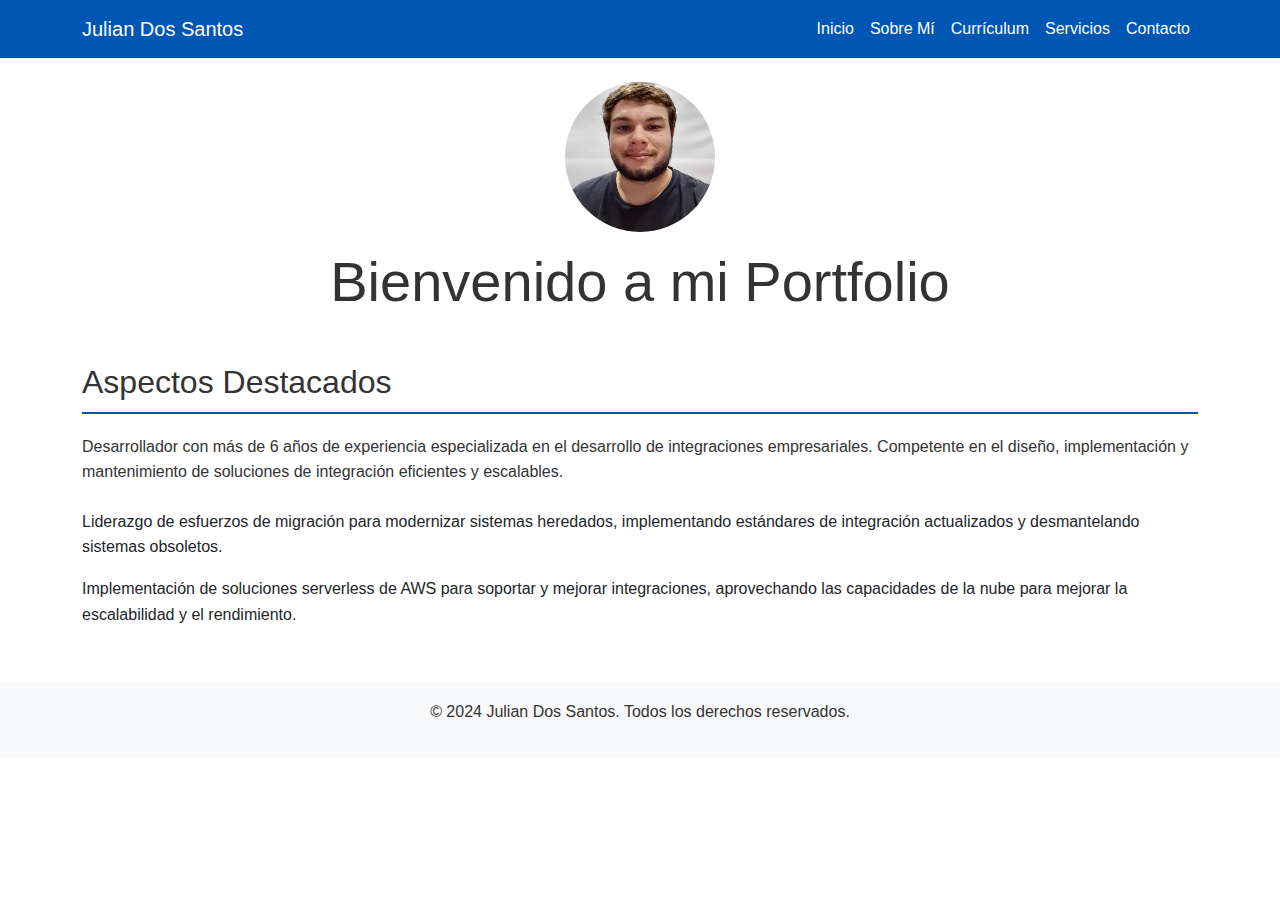
<file: index.html>
<!DOCTYPE html>
<html lang="es">

<head>
    <meta charset="UTF-8">
    <meta name="viewport" content="width=device-width, initial-scale=1.0">
    <title>Mi Portfolio</title>
    <link href="https://cdn.jsdelivr.net/npm/bootstrap@5.3.0-alpha1/dist/css/bootstrap.min.css" rel="stylesheet">
    <link href="styles/estilos.css" rel="stylesheet">
</head>

<body>
    <nav class="navbar navbar-expand-lg navbar-dark sticky-top mb-4">
        <div class="container">
            <a class="navbar-brand" href="#">Julian Dos Santos</a>
            <button class="navbar-toggler" type="button" data-bs-toggle="collapse" data-bs-target="#navbarNav">
                <span class="navbar-toggler-icon"></span>
            </button>
            <div class="collapse navbar-collapse" id="navbarNav">
                <ul class="navbar-nav ms-auto">
                    <li class="nav-item"><a class="nav-link active" href="index.html">Inicio</a></li>
                    <li class="nav-item"><a class="nav-link" href="src/aboutme.html">Sobre Mí</a></li>
                    <li class="nav-item"><a class="nav-link" href="src/curriculum.html">Currículum</a></li>
                    <li class="nav-item"><a class="nav-link" href="src/servicios.html">Servicios</a></li>
                    <li class="nav-item"><a class="nav-link" href="src/contacto.html">Contacto</a></li>
                </ul>
            </div>
        </div>
    </nav>

    <div class="container">
        <header class="text-center mb-5">
            <img src="img/foto perfil.jpg" height="150" width="150" alt="Julian Dos Santos" class="rounded-circle mb-3">
            <h1 class="display-4">Bienvenido a mi Portfolio</h1>
        </header>

        <main>
            <section class="mb-5">
                <h2 class="section-title">Aspectos Destacados</h2>
                <p>
                    Desarrollador con más de 6 años de experiencia especializada en el desarrollo de
                    integraciones empresariales. Competente en el diseño, implementación y mantenimiento de
                    soluciones de integración eficientes y escalables.
                </p>
                <ul class="list-group list-group-flush">
                    <li class="list-group-item">Liderazgo de esfuerzos de migración para modernizar sistemas heredados, implementando estándares de integración actualizados y desmantelando sistemas obsoletos.</li>
                    <li class="list-group-item">Implementación de soluciones serverless de AWS para soportar y mejorar integraciones, aprovechando las capacidades de la nube para mejorar la escalabilidad y el rendimiento.</li>
                </ul>
            </section>
        </main>
    </div>

    <footer class="bg-light text-center py-3 mt-5">
        <p>&copy; 2024 Julian Dos Santos. Todos los derechos reservados.</p>
    </footer>

    <script src="https://cdn.jsdelivr.net/npm/bootstrap@5.3.0-alpha1/dist/js/bootstrap.bundle.min.js"></script>
</body>

</html>
</file>
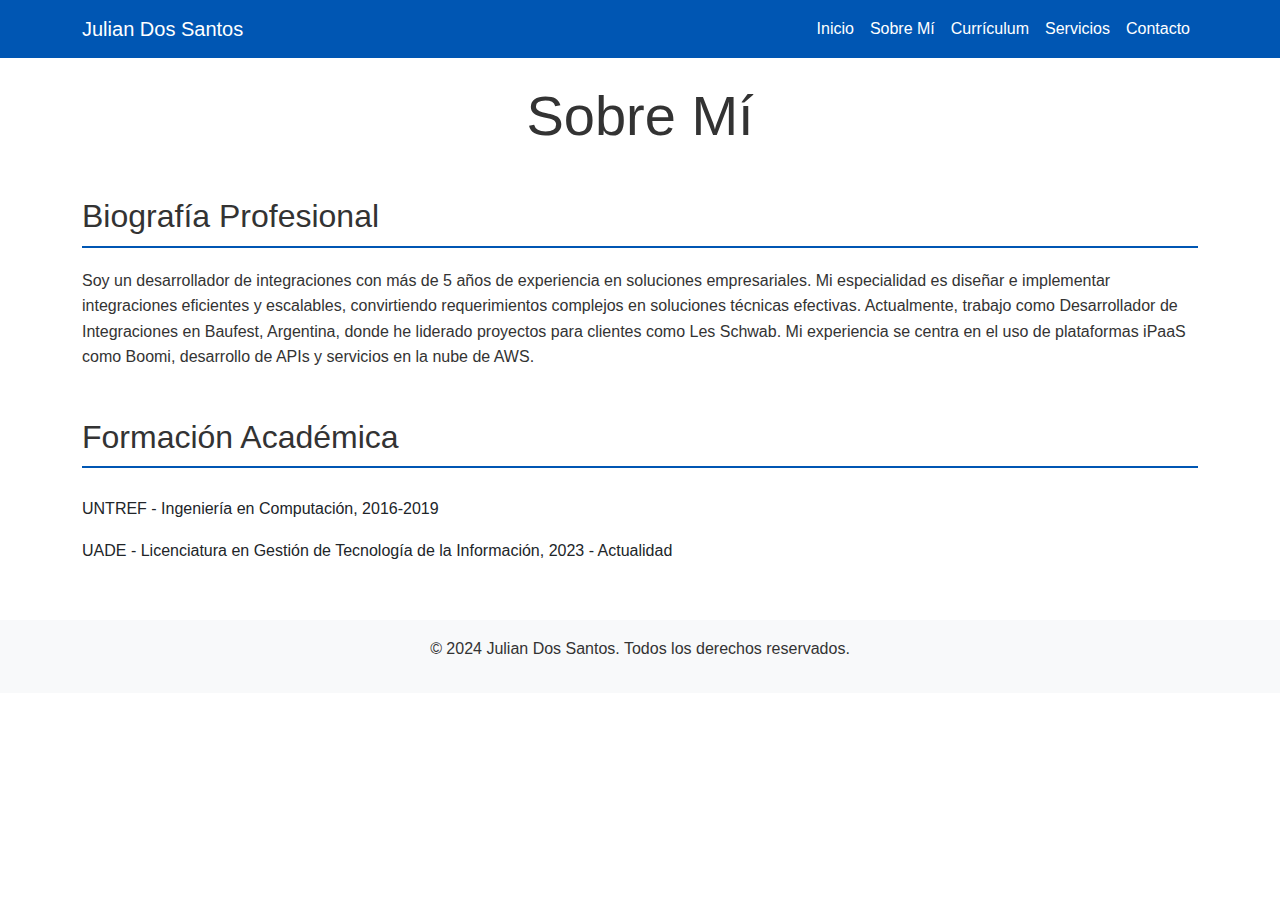
<file: src/aboutme.html>
<!DOCTYPE html>
<html lang="es">
<head>
    <meta charset="UTF-8">
    <meta name="viewport" content="width=device-width, initial-scale=1.0">
    <title>Sobre Mí</title>
    <link href="https://cdn.jsdelivr.net/npm/bootstrap@5.3.0-alpha1/dist/css/bootstrap.min.css" rel="stylesheet">
    <link href="../styles/estilos.css" rel="stylesheet">
</head>

<body>
    <nav class="navbar navbar-expand-lg navbar-dark sticky-top mb-4">
        <div class="container">
            <a class="navbar-brand" href="../index.html">Julian Dos Santos</a>
            <button class="navbar-toggler" type="button" data-bs-toggle="collapse" data-bs-target="#navbarNav">
                <span class="navbar-toggler-icon"></span>
            </button>
            <div class="collapse navbar-collapse" id="navbarNav">
                <ul class="navbar-nav ms-auto">
                    <li class="nav-item"><a class="nav-link" href="../index.html">Inicio</a></li>
                    <li class="nav-item"><a class="nav-link active" href="aboutme.html">Sobre Mí</a></li>
                    <li class="nav-item"><a class="nav-link" href="curriculum.html">Currículum</a></li>
                    <li class="nav-item"><a class="nav-link" href="servicios.html">Servicios</a></li>
                    <li class="nav-item"><a class="nav-link" href="contacto.html">Contacto</a></li>
                </ul>
            </div>
        </div>
    </nav>

    <div class="container">
        <header class="text-center mb-5">
            <h1 class="display-4">Sobre Mí</h1>
        </header>

        <main>
            <section class="mb-5">
                <h2 class="section-title">Biografía Profesional</h2>
                <p>
                    Soy un desarrollador de integraciones con más de 5 años de experiencia en soluciones empresariales. Mi especialidad es diseñar e implementar integraciones eficientes y escalables, convirtiendo requerimientos complejos en soluciones técnicas efectivas.
                    Actualmente, trabajo como Desarrollador de Integraciones en Baufest, Argentina, donde he liderado proyectos para clientes como Les Schwab. Mi experiencia se centra en el uso de plataformas iPaaS como Boomi, desarrollo de APIs y servicios en la nube de AWS.
                </p>
            </section>

            <section class="mb-5">
                <h2 class="section-title">Formación Académica</h2>
                <ul class="list-group list-group-flush">
                    <li class="list-group-item">UNTREF - Ingeniería en Computación, 2016-2019</li>
                    <li class="list-group-item">UADE - Licenciatura en Gestión de Tecnología de la Información, 2023 - Actualidad</li>
                </ul>
            </section>
        </main>
    </div>

    <footer class="bg-light text-center py-3 mt-5">
        <p>&copy; 2024 Julian Dos Santos. Todos los derechos reservados.</p>
    </footer>

    <script src="https://cdn.jsdelivr.net/npm/bootstrap@5.3.0-alpha1/dist/js/bootstrap.bundle.min.js"></script>
</body>

</html>
</file>
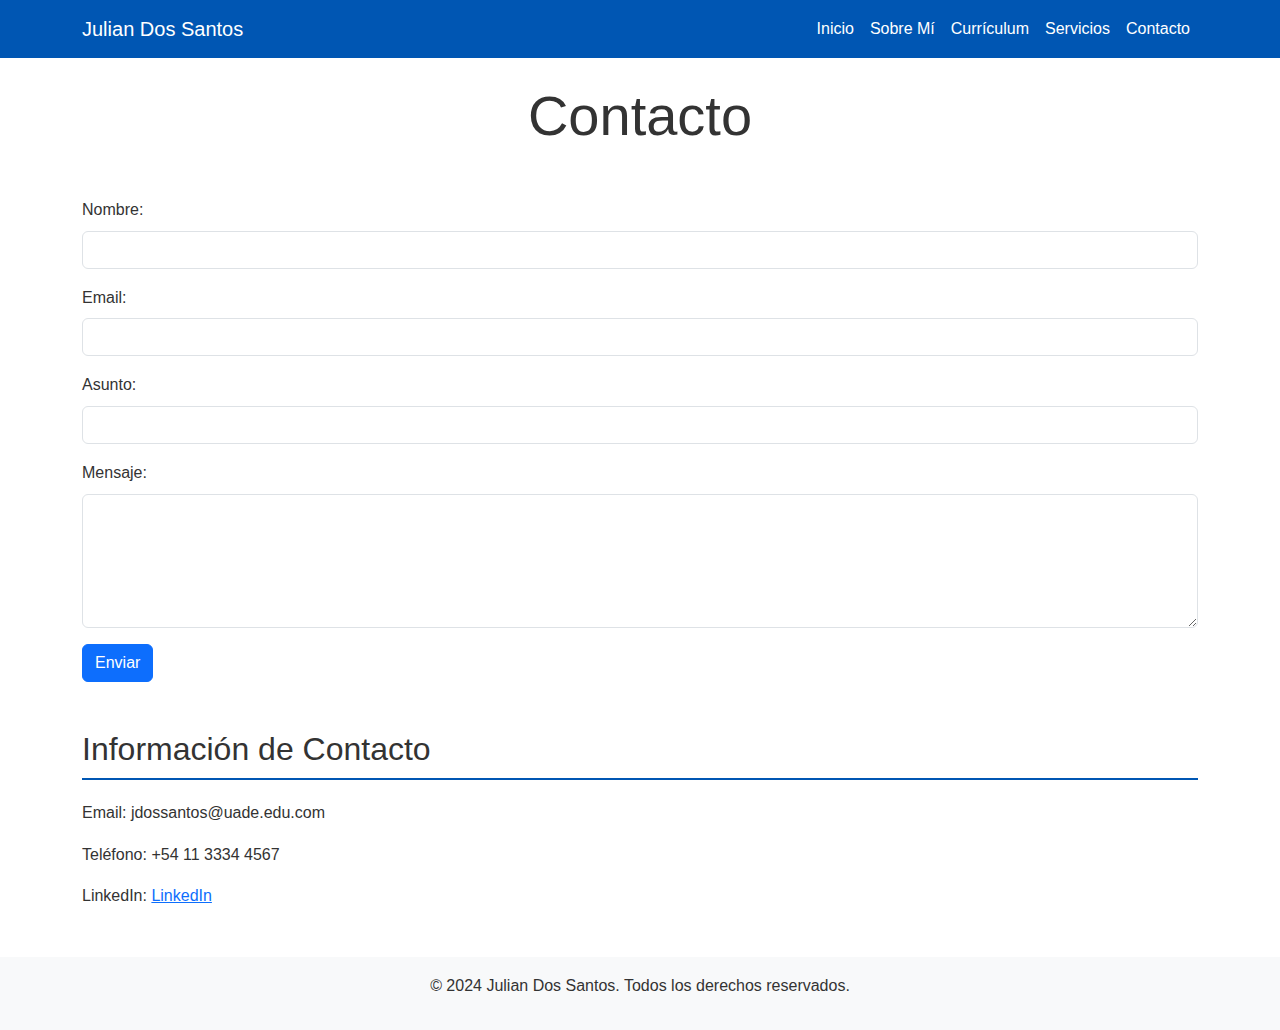
<file: src/contacto.html>
<!DOCTYPE html>
<html lang="es">

<head>
    <meta charset="UTF-8">
    <meta name="viewport" content="width=device-width, initial-scale=1.0">
    <title>Contacto</title>
    <link href="https://cdn.jsdelivr.net/npm/bootstrap@5.3.0-alpha1/dist/css/bootstrap.min.css" rel="stylesheet">
    <link href="../styles/estilos.css" rel="stylesheet">
</head>

<body>
    <nav class="navbar navbar-expand-lg navbar-dark sticky-top mb-4">
        <div class="container">
            <a class="navbar-brand" href="../index.html">Julian Dos Santos</a>
            <button class="navbar-toggler" type="button" data-bs-toggle="collapse" data-bs-target="#navbarNav">
                <span class="navbar-toggler-icon"></span>
            </button>
            <div class="collapse navbar-collapse" id="navbarNav">
                <ul class="navbar-nav ms-auto">
                    <li class="nav-item"><a class="nav-link" href="../index.html">Inicio</a></li>
                    <li class="nav-item"><a class="nav-link" href="aboutme.html">Sobre Mí</a></li>
                    <li class="nav-item"><a class="nav-link" href="curriculum.html">Currículum</a></li>
                    <li class="nav-item"><a class="nav-link" href="servicios.html">Servicios</a></li>
                    <li class="nav-item"><a class="nav-link active" href="contacto.html">Contacto</a></li>
                </ul>
            </div>
        </div>
    </nav>

    <div class="container">
        <header class="text-center mb-5">
            <h1 class="display-4">Contacto</h1>
        </header>

        <main>
            <form action="procesar-formulario.php" method="POST" class="mb-5">
                <div class="mb-3">
                    <label for="nombre" class="form-label">Nombre:</label>
                    <input type="text" id="nombre" name="nombre" class="form-control" required>
                </div>

                <div class="mb-3">
                    <label for="email" class="form-label">Email:</label>
                    <input type="email" id="email" name="email" class="form-control" required>
                </div>

                <div class="mb-3">
                    <label for="asunto" class="form-label">Asunto:</label>
                    <input type="text" id="asunto" name="asunto" class="form-control" required>
                </div>

                <div class="mb-3">
                    <label for="mensaje" class="form-label">Mensaje:</label>
                    <textarea id="mensaje" name="mensaje" class="form-control" rows="5" required></textarea>
                </div>

                <button type="submit" class="btn btn-primary">Enviar</button>
            </form>

            <section>
                <h2 class="section-title">Información de Contacto</h2>
                <p>Email: jdossantos@uade.edu.com</p>
                <p>Teléfono: +54 11 3334 4567</p>
                <p>LinkedIn: <a href="https://www.linkedin.com/in/julianDosSantos">LinkedIn</a></p>
            </section>
        </main>
    </div>

    <footer class="bg-light text-center py-3 mt-5">
        <p>&copy; 2024 Julian Dos Santos. Todos los derechos reservados.</p>
    </footer>

    <script src="https://cdn.jsdelivr.net/npm/bootstrap@5.3.0-alpha1/dist/js/bootstrap.bundle.min.js"></script>
</body>

</html>
</file>
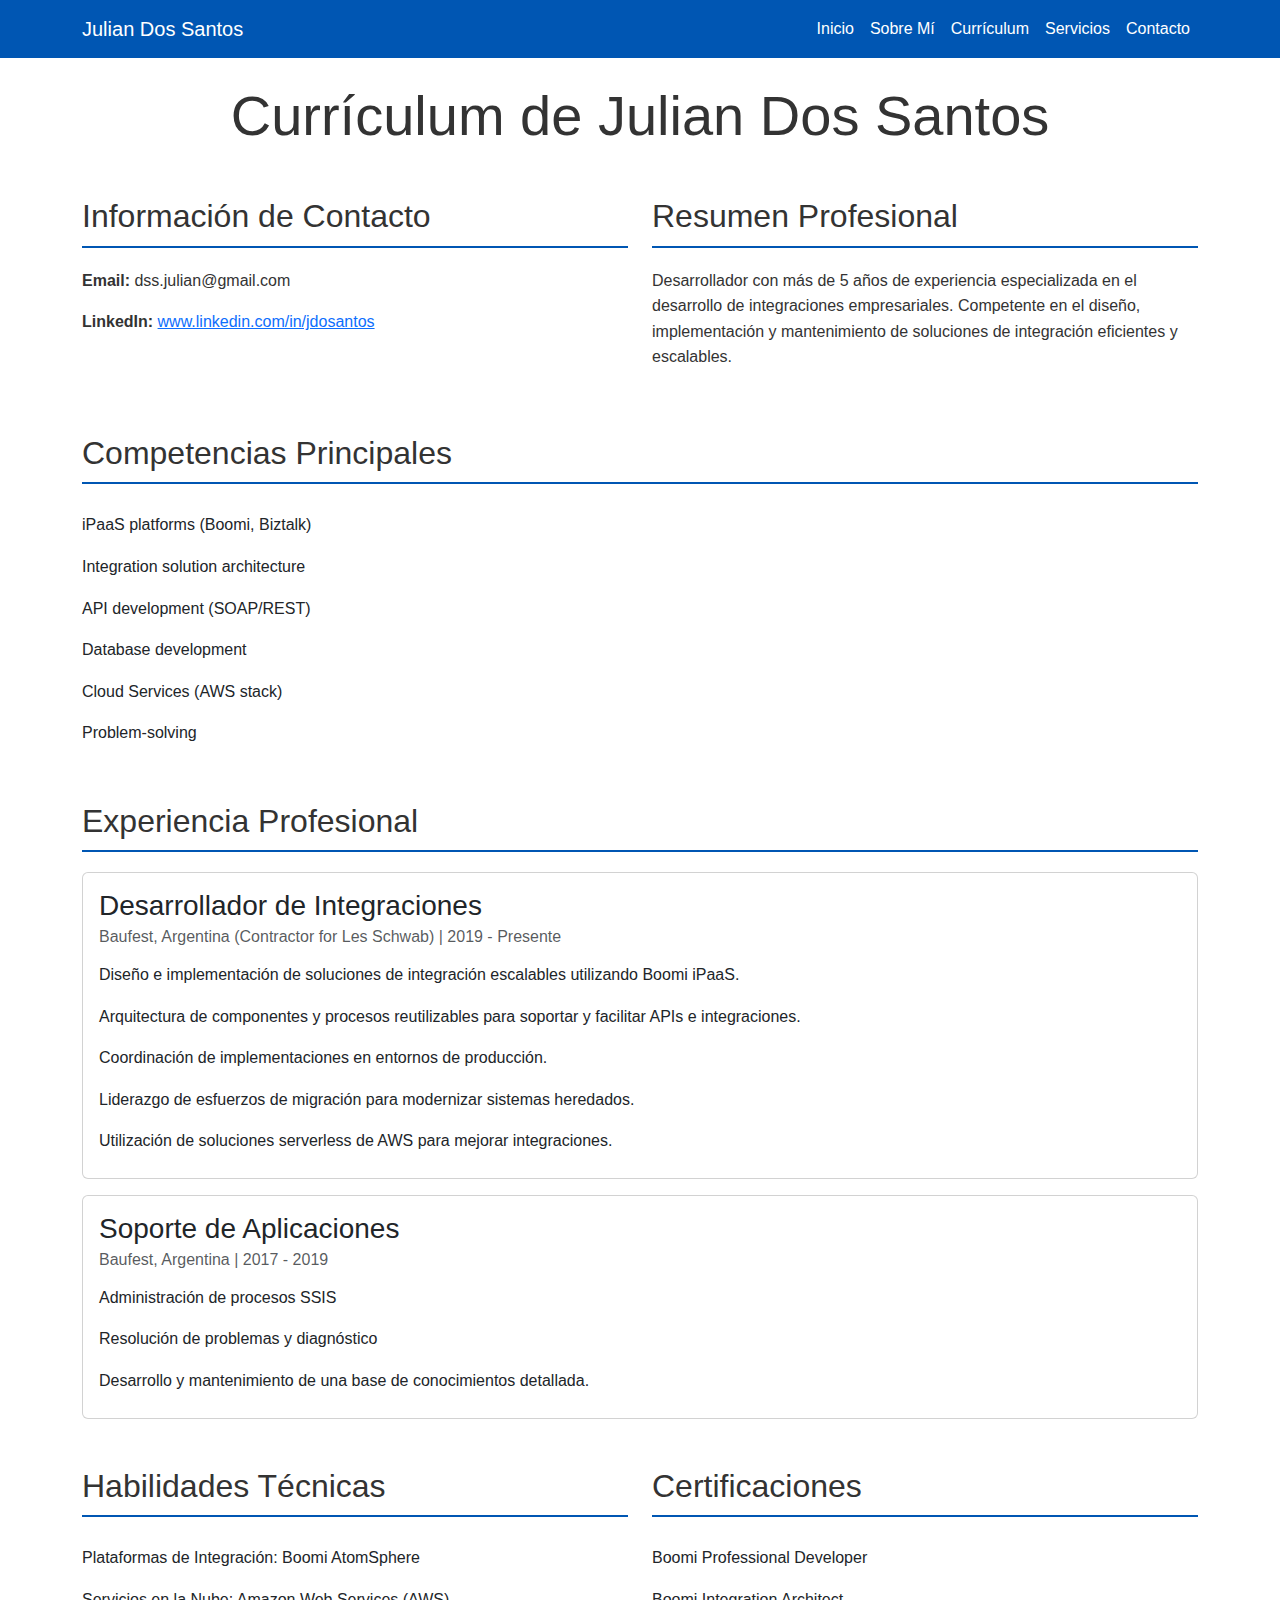
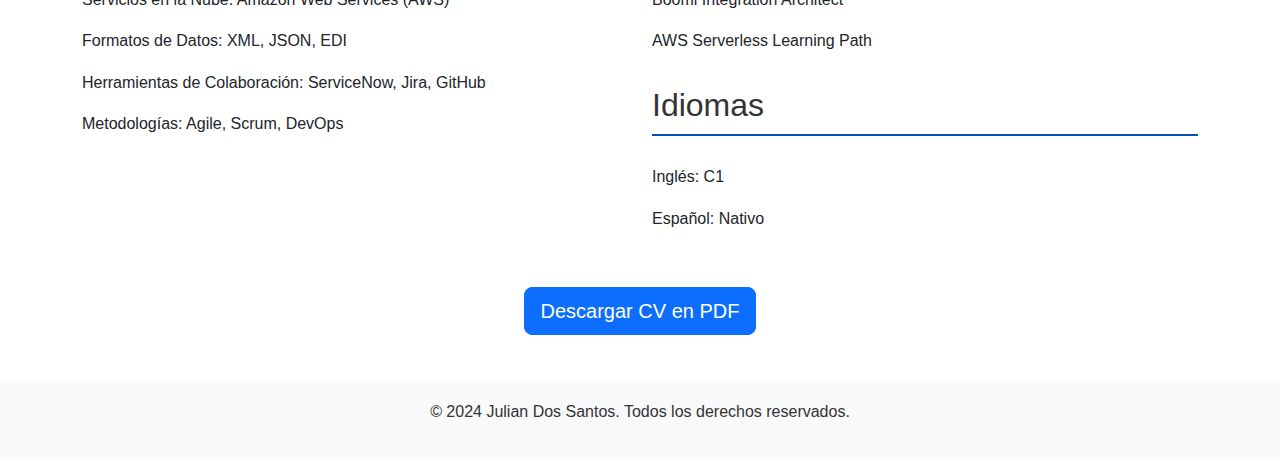
<file: src/curriculum.html>
<!DOCTYPE html>
<html lang="es">
<head>
    <meta charset="UTF-8">
    <meta name="viewport" content="width=device-width, initial-scale=1.0">
    <title>Currículum - Julian Dos Santos</title>
    <link href="https://cdn.jsdelivr.net/npm/bootstrap@5.3.0-alpha1/dist/css/bootstrap.min.css" rel="stylesheet">
    <link href="../styles/estilos.css" rel="stylesheet">
</head>
<body>
    <nav class="navbar navbar-expand-lg navbar-dark sticky-top mb-4">
        <div class="container">
            <a class="navbar-brand" href="index.html">Julian Dos Santos</a>
            <button class="navbar-toggler" type="button" data-bs-toggle="collapse" data-bs-target="#navbarNav">
                <span class="navbar-toggler-icon"></span>
            </button>
            <div class="collapse navbar-collapse" id="navbarNav">
                <ul class="navbar-nav ms-auto">
                    <li class="nav-item"><a class="nav-link" href="../index.html">Inicio</a></li>
                    <li class="nav-item"><a class="nav-link" href="aboutme.html">Sobre Mí</a></li>
                    <li class="nav-item"><a class="nav-link active" href="curriculum.html">Currículum</a></li>
                    <li class="nav-item"><a class="nav-link" href="servicios.html">Servicios</a></li>
                    <li class="nav-item"><a class="nav-link" href="contacto.html">Contacto</a></li>
                </ul>
            </div>
        </div>
    </nav>

    <div class="container">
        <header class="text-center mb-5">
            <h1 class="display-4">Currículum de Julian Dos Santos</h1>
        </header>

        <main>
            <section class="row mb-5">
                <div class="col-md-6">
                    <h2 class="section-title">Información de Contacto</h2>
                    <p><strong>Email:</strong> dss.julian@gmail.com</p>
                    <p><strong>LinkedIn:</strong> <a href="https://www.linkedin.com/in/jdosantos">www.linkedin.com/in/jdosantos</a></p>
                </div>
                <div class="col-md-6">
                    <h2 class="section-title">Resumen Profesional</h2>
                    <p>Desarrollador con más de 5 años de experiencia especializada en el desarrollo de integraciones empresariales. Competente en el diseño, implementación y mantenimiento de soluciones de integración eficientes y escalables.</p>
                </div>
            </section>

            <section class="mb-5">
                <h2 class="section-title">Competencias Principales</h2>
                <ul class="list-group list-group-flush">
                    <li class="list-group-item">iPaaS platforms (Boomi, Biztalk)</li>
                    <li class="list-group-item">Integration solution architecture</li>
                    <li class="list-group-item">API development (SOAP/REST)</li>
                    <li class="list-group-item">Database development</li>
                    <li class="list-group-item">Cloud Services (AWS stack)</li>
                    <li class="list-group-item">Problem-solving</li>
                </ul>
            </section>

            <section class="mb-5">
                <h2 class="section-title">Experiencia Profesional</h2>
                <div class="card mb-3">
                    <div class="card-body">
                        <h3 class="card-title">Desarrollador de Integraciones</h3>
                        <h6 class="card-subtitle mb-2 text-muted">Baufest, Argentina (Contractor for Les Schwab) | 2019 - Presente</h6>
                        <ul class="list-group list-group-flush">
                            <li class="list-group-item">Diseño e implementación de soluciones de integración escalables utilizando Boomi iPaaS.</li>
                            <li class="list-group-item">Arquitectura de componentes y procesos reutilizables para soportar y facilitar APIs e integraciones.</li>
                            <li class="list-group-item">Coordinación de implementaciones en entornos de producción.</li>
                            <li class="list-group-item">Liderazgo de esfuerzos de migración para modernizar sistemas heredados.</li>
                            <li class="list-group-item">Utilización de soluciones serverless de AWS para mejorar integraciones.</li>
                        </ul>
                    </div>
                </div>
                <div class="card">
                    <div class="card-body">
                        <h3 class="card-title">Soporte de Aplicaciones</h3>
                        <h6 class="card-subtitle mb-2 text-muted">Baufest, Argentina | 2017 - 2019</h6>
                        <ul class="list-group list-group-flush">
                            <li class="list-group-item">Administración de procesos SSIS</li>
                            <li class="list-group-item">Resolución de problemas y diagnóstico</li>
                            <li class="list-group-item">Desarrollo y mantenimiento de una base de conocimientos detallada.</li>
                        </ul>
                    </div>
                </div>
            </section>

            <section class="row mb-5">
                <div class="col-md-6">
                    <h2 class="section-title">Habilidades Técnicas</h2>
                    <ul class="list-group list-group-flush">
                        <li class="list-group-item">Plataformas de Integración: Boomi AtomSphere</li>
                        <li class="list-group-item">Servicios en la Nube: Amazon Web Services (AWS)</li>
                        <li class="list-group-item">Formatos de Datos: XML, JSON, EDI</li>
                        <li class="list-group-item">Herramientas de Colaboración: ServiceNow, Jira, GitHub</li>
                        <li class="list-group-item">Metodologías: Agile, Scrum, DevOps</li>
                    </ul>
                </div>
                <div class="col-md-6">
                    <h2 class="section-title">Certificaciones</h2>
                    <ul class="list-group list-group-flush">
                        <li class="list-group-item">Boomi Professional Developer</li>
                        <li class="list-group-item">Boomi Integration Architect</li>
                        <li class="list-group-item">AWS Serverless Learning Path</li>
                    </ul>
                    <h2 class="section-title mt-4">Idiomas</h2>
                    <ul class="list-group list-group-flush">
                        <li class="list-group-item">Inglés: C1</li>
                        <li class="list-group-item">Español: Nativo</li>
                    </ul>
                </div>
            </section>

            <div class="text-center mb-5">
                <a href="Julian_Dos_Santos_CV.pdf" class="btn btn-primary btn-lg" download>Descargar CV en PDF</a>
            </div>
        </main>
    </div>

    <footer class="bg-light text-center py-3 mt-5">
        <p>&copy; 2024 Julian Dos Santos. Todos los derechos reservados.</p>
    </footer>

    <script src="https://cdn.jsdelivr.net/npm/bootstrap@5.3.0-alpha1/dist/js/bootstrap.bundle.min.js"></script>
</body>
</html>
</file>
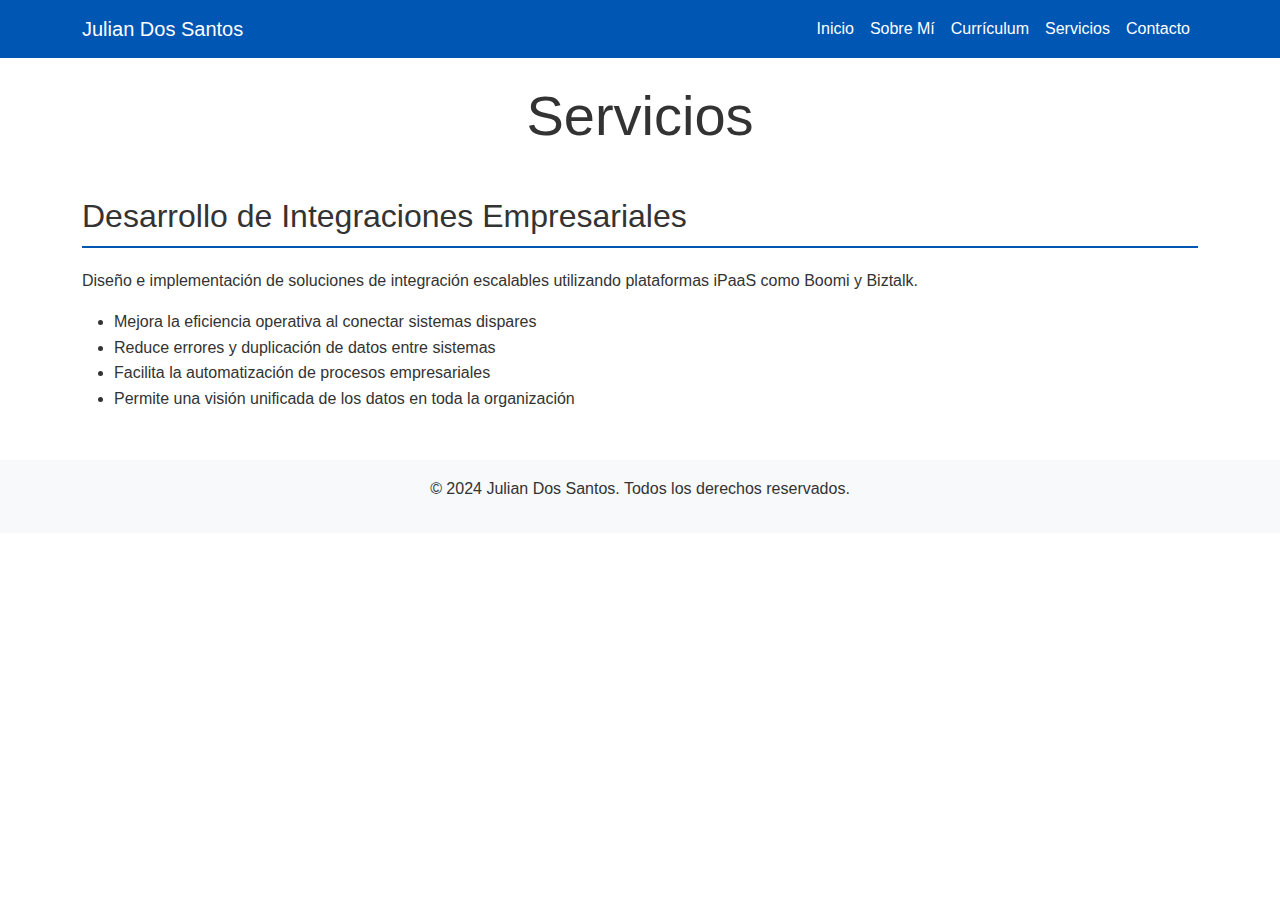
<file: src/servicios.html>
<!DOCTYPE html>
<html lang="es">
<head>
    <meta charset="UTF-8">
    <meta name="viewport" content="width=device-width, initial-scale=1.0">
    <title>Servicios</title>
    <link href="https://cdn.jsdelivr.net/npm/bootstrap@5.3.0-alpha1/dist/css/bootstrap.min.css" rel="stylesheet">
    <link href="../styles/estilos.css" rel="stylesheet">
</head>
<body>
    <nav class="navbar navbar-expand-lg navbar-dark sticky-top mb-4">
        <div class="container">
            <a class="navbar-brand" href="../index.html">Julian Dos Santos</a>
            <button class="navbar-toggler" type="button" data-bs-toggle="collapse" data-bs-target="#navbarNav">
                <span class="navbar-toggler-icon"></span>
            </button>
            <div class="collapse navbar-collapse" id="navbarNav">
                <ul class="navbar-nav ms-auto">
                    <li class="nav-item"><a class="nav-link" href="../index.html">Inicio</a></li>
                    <li class="nav-item"><a class="nav-link" href="aboutme.html">Sobre Mí</a></li>
                    <li class="nav-item"><a class="nav-link" href="curriculum.html">Currículum</a></li>
                    <li class="nav-item"><a class="nav-link active" href="servicios.html">Servicios</a></li>
                    <li class="nav-item"><a class="nav-link" href="contacto.html">Contacto</a></li>
                </ul>
            </div>
        </div>
    </nav>

    <div class="container">
        <header class="text-center mb-5">
            <h1 class="display-4">Servicios</h1>
        </header>

        <main>
            <section class="mb-5">
                <h2 class="section-title">Desarrollo de Integraciones Empresariales</h2>
                <p>Diseño e implementación de soluciones de integración escalables utilizando plataformas iPaaS como Boomi y Biztalk.</p>
                <ul>
                    <li>Mejora la eficiencia operativa al conectar sistemas dispares</li>
                    <li>Reduce errores y duplicación de datos entre sistemas</li>
                    <li>Facilita la automatización de procesos empresariales</li>
                    <li>Permite una visión unificada de los datos en toda la organización</li>
                </ul>
            </section>

            <!-- Repetir para las otras secciones -->

        </main>
    </div>

    <footer class="bg-light text-center py-3 mt-5">
        <p>&copy; 2024 Julian Dos Santos. Todos los derechos reservados.</p>
    </footer>

    <script src="https://cdn.jsdelivr.net/npm/bootstrap@5.3.0-alpha1/dist/js/bootstrap.bundle.min.js"></script>
</body>
</html>
</file>
<file: styles/estilos.css>
body {
    font-family: 'Arial', sans-serif;
    line-height: 1.6;
    color: #333;
}
.navbar {
    background-color: #0056b3;
}
.navbar-brand, .nav-link {
    color: white !important;
}
.section-title {
    border-bottom: 2px solid #0056b3;
    padding-bottom: 10px;
    margin-bottom: 20px;
}
.list-group-item {
    border: none;
    padding: 0.5rem 0;
}
</file>
